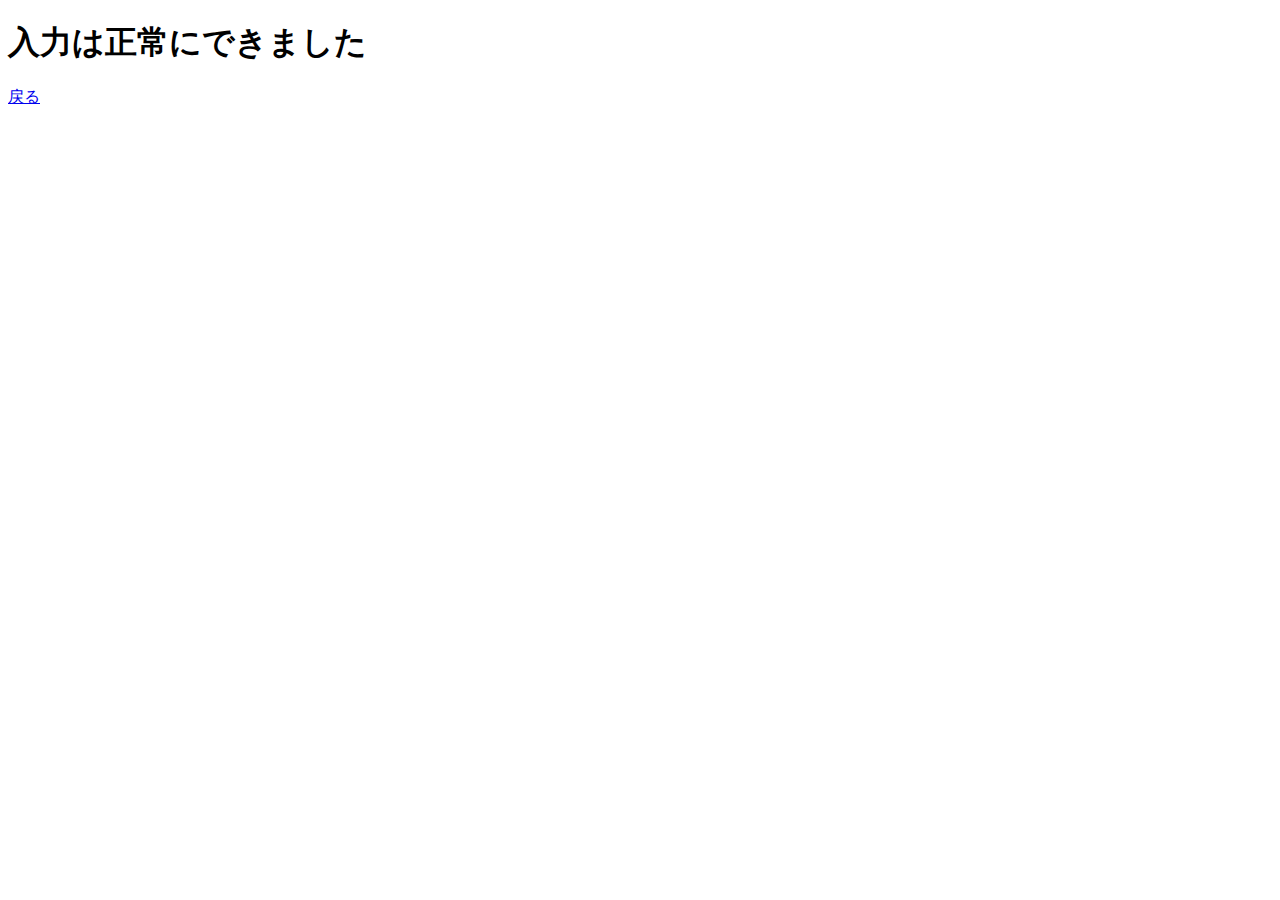
<file: Flask/templates/success.html>
<!DOCTYPE html>
<html lang="ja">
<head>
  <meta charset="UTF-8">
  <meta http-equiv="X-UA-Compatible" content="IE=edge">
  <meta name="viewport" content="width=device-width, initial-scale=1.0">
  <title>Flask | success</title>
</head>
<body>
  <h1>入力は正常にできました</h1>
  <a href="/input">戻る</a>
</body>
</html>
</file>
